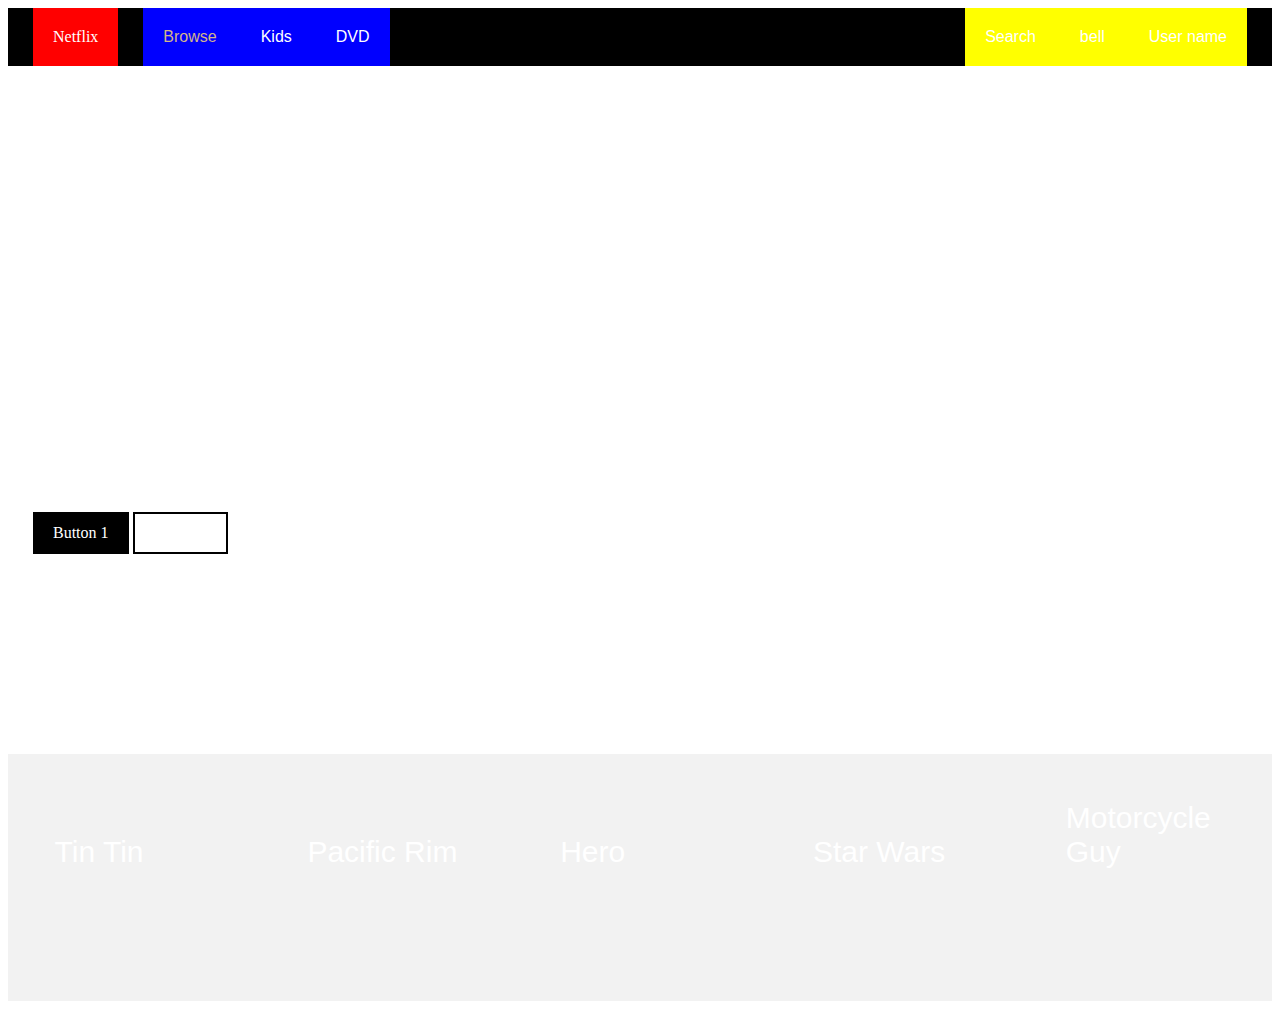
<file: index-Original.html>
<!DOCTYPE html>
<html lang="en">
<head>
    <meta charset="UTF-8">
    <meta name="viewport" content="width=device-width, initial-scale=1.0">
    <meta http-equiv="X-UA-Compatible" content="ie=edge">
    <title>cp: netflix clone</title>

            <style>
                *{
                    box-sizing: border-box;
                }
                #header{
                    background: #000;
                    color: #fff;
                    overflow: auto;
                    padding-left: 25px;
                    padding-right: 25px;
                }

                #header a{
                    font-family: helvetica;
                    text-decoration: none;
                }
                /* a:hover{
                    color: red;
                } */
                .logo{
                    background: red;
                    display: inline-block;
                    float: left;
                    margin-right: 25px;
                    padding: 20px;
                }
                .leftMenu{
                    background: #00f;
                    display: inline-block;
                    float: left;
                    /* color: #fff; */
                }
                .leftMenu ul{
                    list-style: none;
                    padding: 0;
                    margin: 0;
                    /* color: #fff; */
                }
                .leftMenu ul>li{
                    display: inline-block;
                    padding: 20px;
                    /* color: #fff; */
                }
                .leftMenu ul>li>a{
                    color: white;
                } 
                .leftMenu ul>li>a.dropdown{
                    color: tan;
                }
                .rightMenu{
                    background: #ffff00;
                    display: inline-block;
                    float: right;
                    /* color: #fff; */
                }
                .rightMenu ul{
                    list-style: none;
                    padding: 0;
                    margin: 0;
                    /* color: #fff; */
                }
                .rightMenu ul>li{
                    display: inline-block;
                    padding: 20px;
                    /* color: #fff; */
                }
                .rightMenu ul>li>a{
                    color: #fff;
                    !important;
                }
                .leftMenu ul>li>a:hover, .rightMenu ul>li>a:hover{
                    color: red;
                }
                #largeImage{
                    padding: 200px 25px;
                    background: url(http://s3-us-west-2.amazonaws.com/techvibes/wp-content/uploads/2017/04/24135159/Netflix-Background.jpg) no-repeat left center; 
                    -webkit-background-size: cover;
                    -moz-background-size: cover;
                    -o-background-size: cover;
                    background-size: cover;
                }
                .description-box{
                    /* width: 50px; */
                    width: 50%;
                }
                .description-box h1{
                    font-family: serif;
                    font-weight: 700;
                    font-size: 60px;
                    margin: 0;
                    color: white;
                }
                .description-box h3{
                    font-family: Arial, Helvetica, sans-serif;
                    font-weight: 400;
                    font-size: 25px;
                    margin: 0;
                    color: white;
                }
                .description-box h4{
                    font-family: Arial, Helvetica, sans-serif;
                    font-weight: 300;
                    margin: 0;
                    color: #fff;
                }
                .description-box p{
                    margin-top: 25px !important;
                    font-family: Arial, Helvetica, sans-serif;
                    font-weight: 100;
                    margin: 0;
                    color: #fff;
                }
                .button1{
                    display: inline-block;
                    padding: 12px 20px;
                    background: #000;
                    color: #fff;
                    cursor: pointer;
                }
                .button2{
                    display: inline-block;
                    padding: 10px 18px;
                    border: 2px solid #000;
                    color: #fff;
                    cursor: -webkit-grabbing;
            }
            /* .button1:hover, .button2:hover{
                background: rgba(0,0,0,.6);
            } */
            .button1:hover{
                background: rgba(0,0,0,.6);
            }
            .button2:hover{
                background: rgba(0,0,0,.6);
                border: 2px solid rgba(0,0,0,.6);
            }
            #videoSection{
                width: 100%;
                background: #f2f2f2;
            }
            .row{
                font-size: 0;
                width: 100%;
            }
            .videoBoxes{
                display: inline-block;
                background: red;
                /* width: 20%; */
                width: 15%;
                /* width: 300px; */
                /* height: 150px; */
                min-height: 150px;
                font-size: 16px;
                margin: 2.5%;
                padding: 15px;
            }
            .video1{
                background: url(http://s3-us-west-2.amazonaws.com/techvibes/wp-content/uploads/2017/04/24135159/Netflix-Background.jpg) no-repeat left center; 
                    -webkit-background-size: cover;
                    -moz-background-size: cover;
                    -o-background-size: cover;
                    background-size: cover;
            }
            .video2{
                background: url(http://s3-us-west-2.amazonaws.com/techvibes/wp-content/uploads/2017/04/24135159/Netflix-Background.jpg) no-repeat left center; 
                    -webkit-background-size: cover;
                    -moz-background-size: cover;
                    -o-background-size: cover;
                    background-size: cover;
            }
            .video3{
                background: url(http://s3-us-west-2.amazonaws.com/techvibes/wp-content/uploads/2017/04/24135159/Netflix-Background.jpg) no-repeat left center; 
                    -webkit-background-size: cover;
                    -moz-background-size: cover;
                    -o-background-size: cover;
                    background-size: cover;
            }
            .video4{
                background: url(http://s3-us-west-2.amazonaws.com/techvibes/wp-content/uploads/2017/04/24135159/Netflix-Background.jpg) no-repeat left center; 
                    -webkit-background-size: cover;
                    -moz-background-size: cover;
                    -o-background-size: cover;
                    background-size: cover;
            }
            .video5{
                background: url(http://s3-us-west-2.amazonaws.com/techvibes/wp-content/uploads/2017/04/24135159/Netflix-Background.jpg) no-repeat left center; 
                    -webkit-background-size: cover;
                    -moz-background-size: cover;
                    -o-background-size: cover;
                    background-size: cover;
            }
            .videoBoxes h4{
                font-family: helvetica;
                font-weight: 100;
                margin: 0;
                padding: 0;
                font-size: 30px;
                color: #fff;
            }
            .videoBoxes p{
                    display: none;
                }
            .video1{
                background: -webkit-linear-gradient(45deg, rgba(231, 31 17, .5) 0%, #000 100%), url(https://comicsagogo.fines.wordpress.com/........jpg);
            }

            /* MOBILE 1ST STYLING */
            @media screen and (max-width: 600px){
                .videoBoxes{
                    width: 95%;
                    margin: 2.5%;
                }
                .videoBoxes h4{
                    font-family: helvetica;
                    font-weight: 100;
                    font-size: 40px;
                }
                /* .videoBoxes p{
                    font-family: helvetica;
                    font-weight: 300;
                    font-size: 20px;
                    color: #fff;
                } */
                .videoBoxes p{
                    display: block;
                    font-family: helvetica;
                    font-weight: 300;
                    font-size: 20px;
                    color: #fff;
                }
            }
            </style>
</head>
<body>
                         <!-- <h1>cp: Build a  Netflix clone</h1> -->

            <div id="header">

                <div class="logo" >Netflix</div>

                <div class="leftMenu" >
                        <ul>
                                <li>
                                    <a href="browse.html" class="dropdown">Browse</a>
                                </li>
                                <li>
                                        <a href="kids.html">Kids</a>
                                </li>
                                <li>
                                        <a href="dvd.html">DVD</a>
                                </li>
                        </ul>
                </div>

                <div class="rightMenu" >
                        <ul>
                                <li>
                                        <a href="Search.html">Search</a>
                                </li>
                                <li>
                                            <a href="Bell.html">bell</a>
                                </li>
                                <li>
                                            <a href="User-name.html">User name</a>
                                </li>
                        </ul>
                </div>
            </div>

        <div id="largeImage">                
                <div class="description-box">
                            <h4>
                                Netflix Presents:
                            </h4>
        
                            <h1>
                                Our TV Shows and <br/>Movies of the Week!
                            </h1>
        
                            <h3>
                                New episodes every week
                            </h3>
        
                            <p>
                                    Lorem ipsum dolor sit amet, consectetur adipiscing elit, sed do eiusmod tempor incididunt ut labore et dolore magna aliqua. 
                            </p>
        
                            <div class="button1">
                                Button 1
                            </div>
        
                            <div class="button2">
                                Button 2
                            </div>
                </div>                   
         </div>    
         <div id="videoSection">
             <div class="row">
                 <div class="videoBoxes video1">
                     <h4>Tin Tin</h4>
                     <p> Lorem ipsum dolor sit amet, consectetur adipiscing elit, sed do eiusmod tempor incididunt ut labore et dolore magna aliqua. </p>
                 </div>
                 <div class="videoBoxes video2">
                     <h4>Pacific Rim</h4>
                     <p> Lorem ipsum dolor sit amet, consectetur adipiscing elit, sed do eiusmod tempor incididunt ut labore et dolore magna aliqua. </p>
                 </div>
                 <div class="videoBoxes video3">
                     <h4>Hero</h4>
                     <p> Lorem ipsum dolor sit amet, consectetur adipiscing elit, sed do eiusmod tempor incididunt ut labore et dolore magna aliqua. </p>
                 </div>
                 <div class="videoBoxes video4">
                     <h4>Star Wars</h4>
                     <p> Lorem ipsum dolor sit amet, consectetur adipiscing elit, sed do eiusmod tempor incididunt ut labore et dolore magna aliqua. </p>
                 </div>
                 <div class="videoBoxes video5">
                     <h4>Motorcycle Guy</h4>
                     <p> Lorem ipsum dolor sit amet, consectetur adipiscing elit, sed do eiusmod tempor incididunt ut labore et dolore magna aliqua. </p>
                 </div>
             </div>
         </div>
</body>
</html>
</file>
